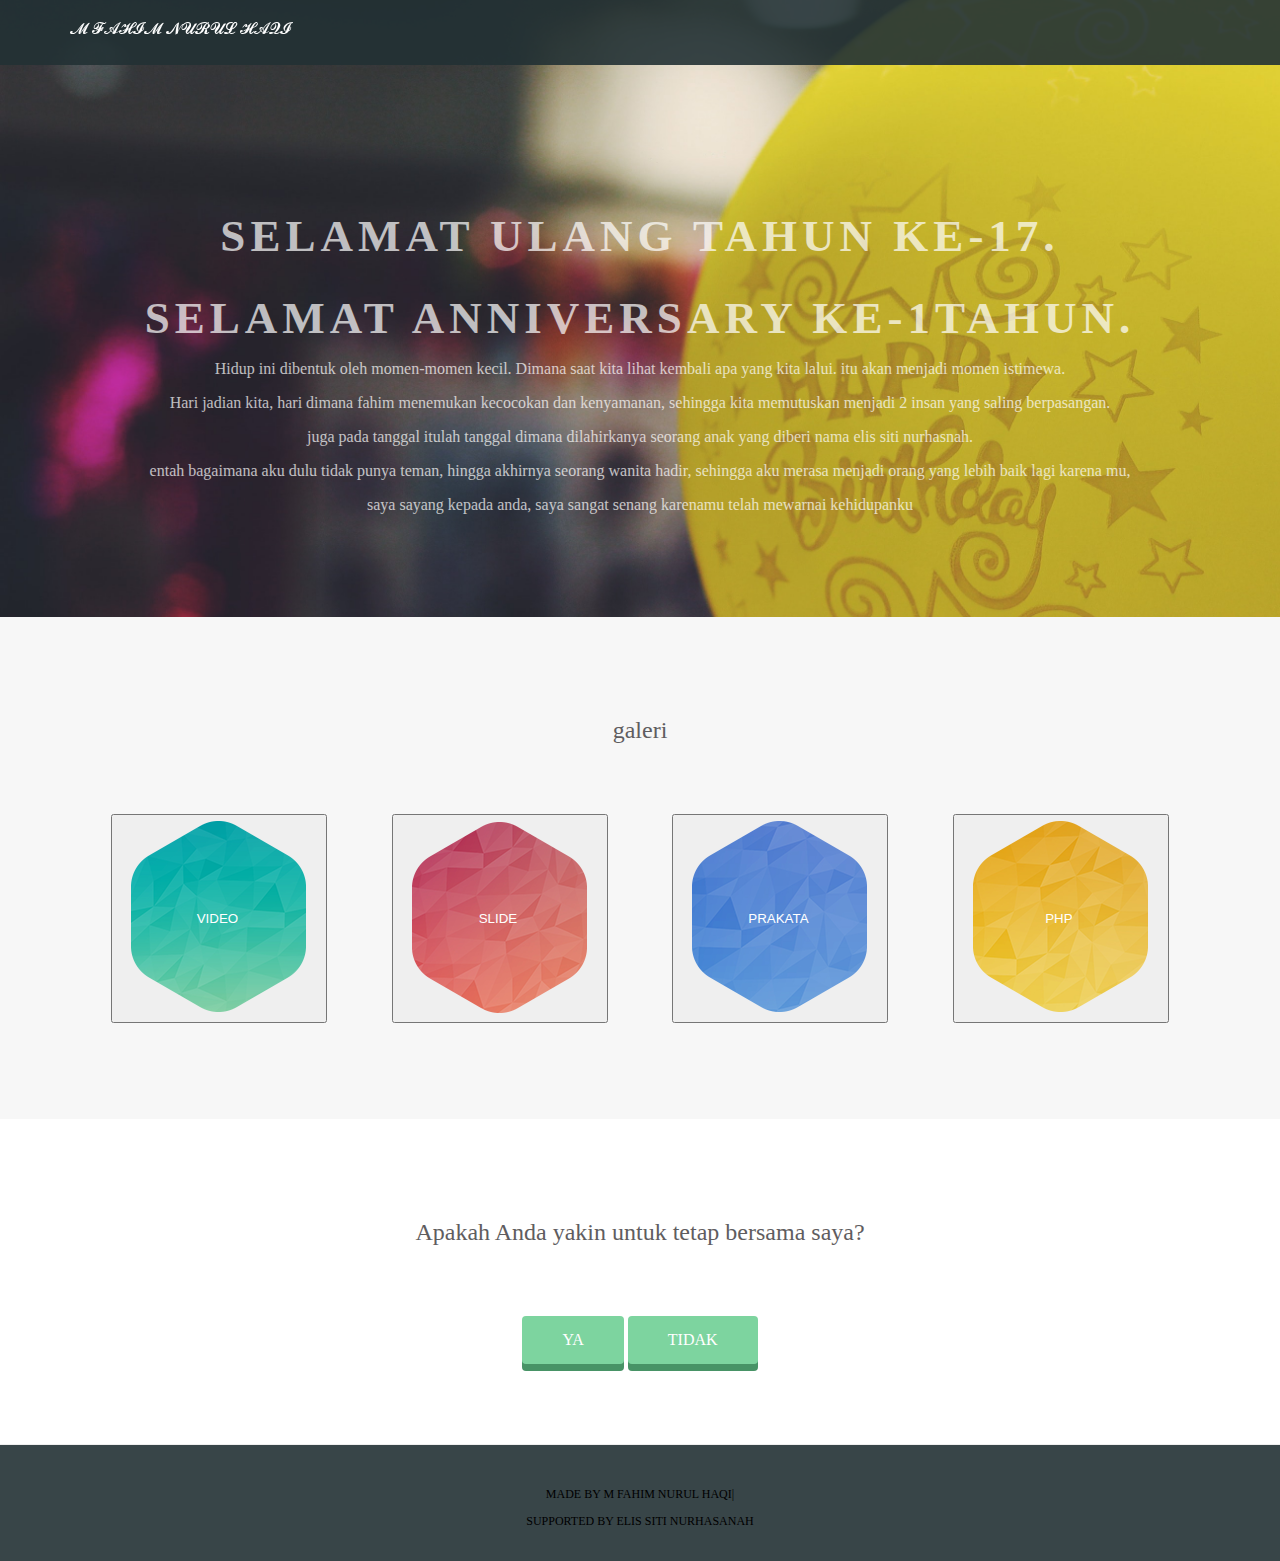
<file: index.html>
<!DOCTYPE html>
<html>
  <head>
    <meta charset="utf-8">
    <meta name="viewport" content="width=device-width, initial-scale=1.0">
    <title>selamat ulang tahun</title>
    <link rel="stylesheet" href="stylesheet.css">
    <link rel="stylesheet" href="responsive.css">
    <script language="javascript" src="index.js"></script>
    
  </head>
  <body>
    <header>
      <div class="container">
        <div class="header-left">
           <div class="logo">
          𝓜 𝓕𝓐𝓗𝓘𝓜 𝓝𝓤𝓡𝓤𝓛 𝓗𝓐𝓠𝓘
        </div>
        <!-- Tambahkan ikon menu disini -->
        
      </div>
    </header>
     <div class="top-wrapper">
      <div class="container">
        <h1>SELAMAT ULANG TAHUN KE-17.</h1>
        <h1>SELAMAT ANNIVERSARY KE-1TAHUN.</h1>
        <p>Hidup ini dibentuk oleh momen-momen kecil. Dimana saat kita lihat kembali apa yang kita lalui. itu akan menjadi momen istimewa.</p>
        <p>Hari jadian kita, hari dimana fahim menemukan kecocokan dan kenyamanan, sehingga kita memutuskan menjadi 2 insan yang saling berpasangan.</p>
        <p>juga pada tanggal itulah tanggal dimana dilahirkanya seorang anak yang diberi nama elis siti nurhasnah.</p>
        <p>entah bagaimana aku dulu tidak punya teman, hingga akhirnya seorang wanita hadir, sehingga aku merasa menjadi orang yang lebih baik lagi karena mu,</p>
        <p>saya sayang kepada anda, saya sangat senang karenamu telah mewarnai kehidupanku</p>
      </div>
    </div>
    <div class="lesson-wrapper">
      <div class="container">
        <div class="heading">
          <h2>galeri</h2>
        </div>
        <div class="lessons">
          <!-- RUBY HIJAU -->
          <div class="lesson">
            <div class="lesson-icon">
              <a href ="video1.html">
             <button>
              <img src="rubybiru.png">
               <p>VIDEO</p>
            </div>
            </button>
            </a>
            <p class="txt-contents"></p>
          </div>
          <!-- RUBY MERAH -->
          <div class="lesson">
            <div class="lesson-icon">
              <a href ="slide.html">
              <button>
              <img src="rubymerah.png">
              <p>SLIDE</p>
            </div>
            </button>
            </a>
            <p class="txt-contents"></p>
          </div>
          <!-- RUBY BIRU -->
          <div class="lesson">
            <div class="lesson-icon">
               <a href ="page2.html">
              <button>
              <img src="rubyhijau.png">
              <p>PRAKATA</p>
            </div>
            </button>
            </a>
            <p class="txt-contents"></p>
          </div>
          <!-- RUBY KUNING -->
          <div class="lesson">
            <div class="lesson-icon">
               <a href ="page2.html">
              <button>
              <img src="rubykuning.png">
              <p>PHP</p>
            </div>
            </button>
            </a>
          </div>
          <div class="clear"></div>
        </div>
      </div>
    </div>
    <div class="message-wrapper">
      <div class="container">
        <div class="heading">
          <h2>Apakah Anda yakin untuk tetap bersama saya?</h2>
        </div>
        <span class="btn message" value="klik" onclick=YA()>YA</span>
        <span class="btn message"  value="klik" onclick=TIDAK()>TIDAK</span>
      </div>
    </div>
    <footer>
      <div class="container">
        <p>MADE BY M FAHIM NURUL HAQI|</p>
        <p>SUPPORTED BY ELIS SITI NURHASANAH</p>
      </div>
    </footer>
  </body>
</html>
</file>
<file: stylesheet.css>
* {
  box-sizing: border-box;
}

body {
  margin: 0;
  font-family: "Lucida Grande";
}

a {
  text-decoration: none;
}

.clear {
  clear: left;
}

.container {
  max-width: 1170px;
  width: 100%;
  padding: 0 15px;
  margin: 0 auto;
}

.top-wrapper {
  padding: 180px 0 100px 0;
  background-image: url(1.jpg);
  background-size: cover;
  color: white;
  text-align: center;
}

.top-wrapper h1 {
  opacity: 0.7;
  font-size: 45px;
  letter-spacing: 5px;
  margin-bottom: 10px;
}

.top-wrapper p {
  opacity: 0.7;
  margin-bottom: 3px;
}

.btn-wrapper {
  text-align: center;
  margin: 20px 0;
}

.btn-wrapper p {
  margin: 10px 0;
}

.signup {
  background-color: #239b76;
}

.facebook {
  background-color: #3b5998;
  margin-right: 10px;
}

.twitter {
  background-color: #55acee;
}

.btn {
  padding: 12px 24px;
  color: white;
  display: inline-block;
  opacity: 0.8;
  border-radius: 4px;
  text-align: center;
}

.btn:hover {
  opacity: 1;
}

.fa {
  margin-right: 5px;
}

header {
  height: 65px;
  width: 100%;
  background-color: rgba(34, 49, 52, 0.9);
  position :fixed;
  top: 0;
  z-index: 10;
}

.logo {
  width: 500px;
  margin-top: 20px;
  color: white;
}

.header-left {
  float: left;
}

.header-right {
  float: right;
  margin-right: -25px;
}

.header-right a {
  line-height: 65px;
  padding: 0 25px;
  color: white;
  display: block;
  float: left;
  transition: all 0.5s;
}

.header-right a:hover {
  background-color: rgba(255, 255, 255, 0.3);
}

/* Tambahkan CSS untuk menu-icon */
.menu-icon {
  color:white;
  float:right;
  font-size:25px;
  padding:21px 0;
  display:none;
}


.lesson-wrapper {
  padding-bottom: 80px;
  padding-left: 5%;
  padding-right: 5%;
  background-color: #f7f7f7;
  text-align: center;
}

.heading {
  padding-top: 80px;
  padding-bottom: 50px;
  color: #5f5d60;
}

.heading h2 {
  font-weight: normal;
}

.lesson {
  float: left;
  width: 25%;
}

.lesson-icon {
  position: relative;
}

.lesson-icon p {
  position: absolute;
  top: 40%;
  width: 70%;
  color: white;
}

.text-contents {
  width: 80%;
  display: inline-block;
  margin-top: 15px;
  font-size: 15px;
  color: #b3aeb5;
}

.heading h3 {
  font-weight: normal;
}

.message-wrapper {
  border-bottom: 1px solid #eee;
  padding-bottom: 80px;
  text-align: center;
}

.message {
  padding: 15px 40px;
  background-color: #5dca88;
  cursor: pointer;
  box-shadow: 0 7px #1a7940;
}

.message:active {
  position: relative;
  top: 7px;
  box-shadow: none;
}

footer img {
  width: 125px;
}

footer p {
  color: black;
  font-size: 12px;
  text-align: center;
}

footer {
  padding-top: 30px;
  padding-bottom: 20px;
  background-color: rgba(34, 49, 52, 0.9);
}
</file>
<file: responsive.css>
@media all and (max-width: 1000px) {
  .lesson {
    width: 50%;
    margin-bottom: 50px;
  }
  
  .top-wrapper h1 {
    font-size: 32px;
  }
  
  .heading h2 {
    font-size: 20px;
  }
}

/* Untuk Smartphone */
@media all and (max-width: 670px) {
  .lesson {
    width: 100%;
  }
  .lesson-icon p {
  position: absolute;
  top: 40%;
  width: 50%;
  color: white;
}
  
  footer {
    text-align: center;
  }
  
  .btn {
    width: 100%;
  }
  
  .facebook {
    margin-bottom: 10px;
  }
  
  .top-wrapper {
    text-align: left;
  }
  
  /* Tambahkan CSS untuk header-right */
  .header-right {
    display:none;
  }
  
  
  /* Tambahkan CSS untuk menu-icon */
  .menu-icon {
    display:block;
  }
  
  .top-wrapper h1 {
    font-size: 24px;
    line-height: 36px;
  }
  
  .top-wrapper p {
    font-size: 14px;
    line-height: 20px;
  }
}
</file>
